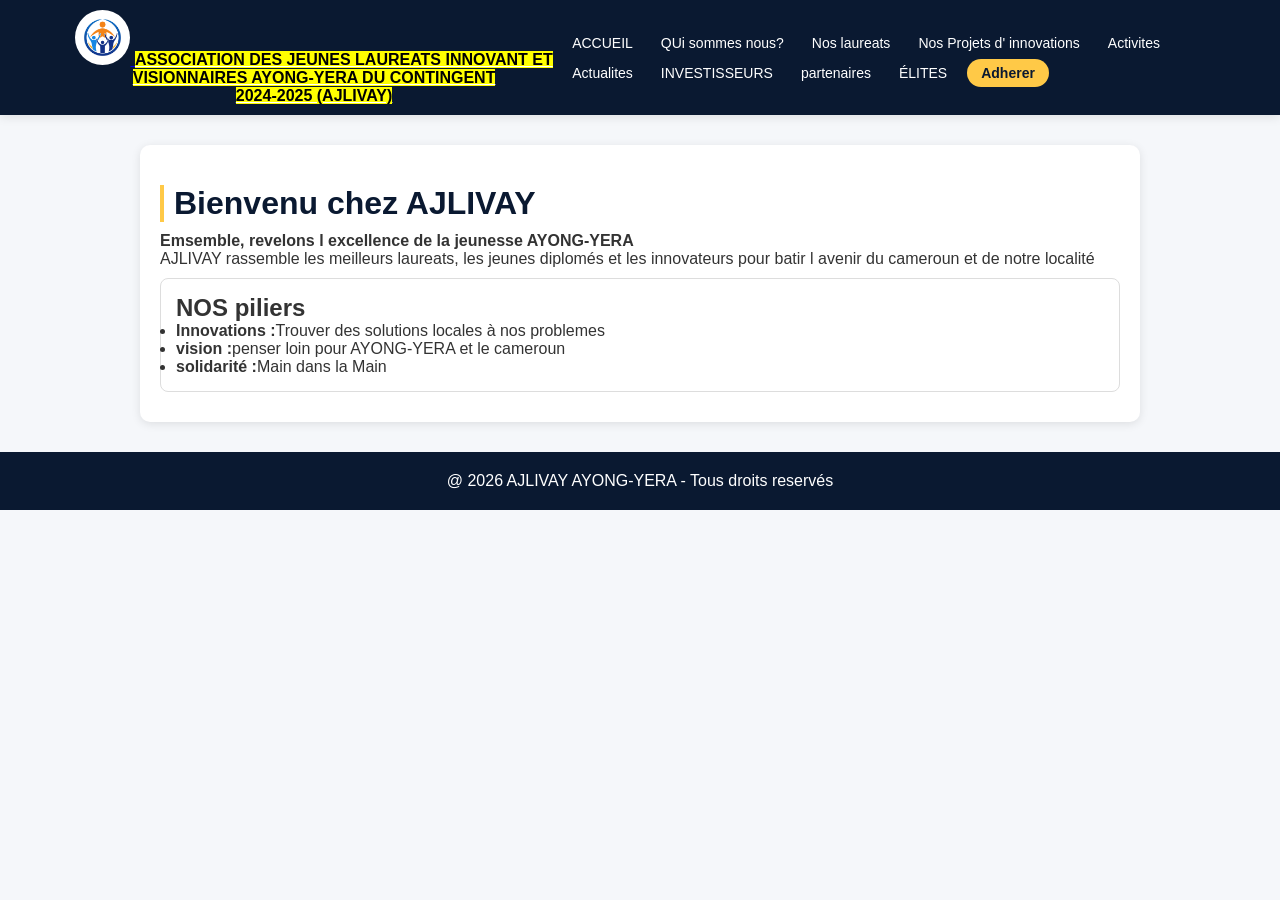
<file: index.html>
<!DOCTYPE html>
<html lang="en">
<head>
    <meta charset="UTF-8">
    <meta name="viewport" content="width=device-width, initial-scale=1.0">
    <link rel="stylesheet" href="sle.css">
    <title>ASSOCIATION DES JEUNES LAUREATS INNOVANT ET VISIONNAIRE AYONG-YERAP</title> 
</head>
<body>
  <header>
    <center>
    <p>
<a href="#" class= "logo">
    <img src="img.jpg" width="200" height="50" alt="ASSOCIATION DES JEUNES LAUREATS INNOVANT
ET VISIONNAIRE AYONG-YERAP" >
</a>
<strong>
<U><mark>
 ASSOCIATION DES JEUNES LAUREATS INNOVANT ET VISIONNAIRES AYONG-YERA DU CONTINGENT <br>
 2024-2025 (AJLIVAY)</u> </mark>
</strong>
</p>
</center>
<nav>
    <ul>
        <li>
            <a href="index.html">ACCUEIL</a>
        </li>
        <li><a href="qui sommes nous.html"> QUi sommes nous?</a> </li>
        <li><a href=" laureats.htm"> Nos laureats</a></li>
        <li><a href="innovations.html">Nos Projets d' innovations</a></li>
        <li><a href="activites .html">Activites</a></li>
        <li><a href="actualites.html">Actualites</a></li>
          <li><a href="investisseur.html">INVESTISSEURS</a></li>
        <li><a href="partenaireS.html">partenaires</a></li>
        <li><a href="elites.html">ÉLITES</a></li>
        <li><a href="adhesion.html" class="btn">Adherer</a></li>
    </ul>
</nav>
</header>
<main>
    <h1> Bienvenu chez AJLIVAY</h1>
    <P><Strong> Emsemble, revelons l excellence de la jeunesse AYONG-YERA</Strong></P>
    <p>AJLIVAY rassemble les meilleurs laureats, les jeunes diplomés et les innovateurs pour batir l avenir du cameroun 
        et de notre localité </p>
        <div class="card"><h2> NOS piliers</h2>
        <ul>
        <li><strong> Innovations :</strong>Trouver des solutions locales à nos problemes</li>
        <li><strong>vision :</strong>penser loin pour AYONG-YERA et le cameroun</li>
        <li><strong>solidarité :</strong>Main dans la Main</li>
    </ul>
    <div class="menu-toggle onlick="document.getElementById('navbar').classList.menu-toggle('active')">≡</div>
</main>
<footer><p>@ 2026 AJLIVAY AYONG-YERA - Tous droits reservés</p></footer>

</body>
</html>
</file>
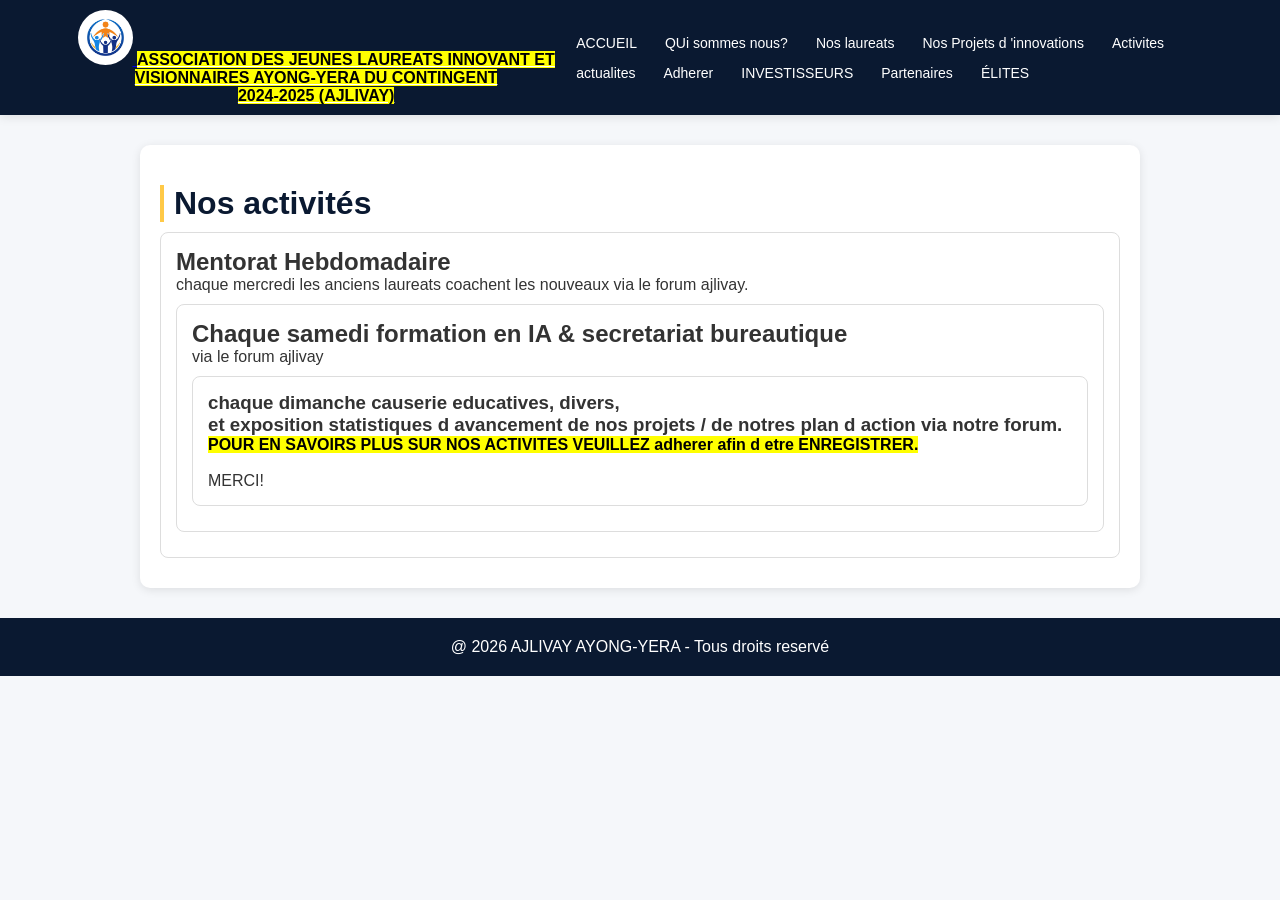
<file: activites.html>
<!DOCTYPE html>
<html lang="en">
<head>
    <meta charset="UTF-8">
    <meta name="viewport" content="width=device-width, initial-scale=1.0">
    <title>activites</title>
    <link rel="stylesheet" href="sle.css">
</head>
<body>
    <header>
    <center>
    <p>
<a href="#" class= "logo">
    <img src="img.jpg" width="200" height="50" alt="ASSOCIATION DES JEUNES LAUREATS INNOVANT
ET VISIONNAIRE AYONG-YERAP" >
</a>
<strong>
<U><mark>
 ASSOCIATION DES JEUNES LAUREATS INNOVANT ET VISIONNAIRES AYONG-YERA DU CONTINGENT <br>
 2024-2025 (AJLIVAY)</u> </mark>
</strong>
</p>
</center>
<nav>
    <ul>
        <li>
            <a href="index.html">ACCUEIL</a>
        </li>
        <li><a href="qui sommes nous.html"> QUi sommes nous?</a> </li>
        <li><a href=" laureats.htm"> Nos laureats</a></li>
        <li><a href="innovations.html">Nos Projets d 'innovations</a></li>
        <li><a href="activites .html">Activites</a></li>
        <li><a href="actualites.html">actualites</a></li>
        <li><a href="adhesion.html">Adherer</a></li>
        <li><a href="investisseurs.HTML">INVESTISSEURS</a></li>
        <li><a href="partenaireS.html">Partenaires</a></li>
        <li><a href="elites.html">ÉLITES</a></li>
    </ul>
</nav>
<div class="menu-toggle onlick="document.getElementById('navbar').classList.menu-toggle('active')">≡</div>
</header>     
</body>
<main>
    <h1><strong>Nos activités</strong></h1>
    <div class="card"><h2>Mentorat Hebdomadaire</h2><p>chaque mercredi les anciens laureats coachent les nouveaux
 via le forum ajlivay.
    </p>
    <div class="card"><h2> Chaque samedi formation en IA & secretariat bureautique</h2><p> via le 
        forum ajlivay </p>
        <div class="card"><h3>chaque dimanche causerie educatives, divers, <br>
            et exposition statistiques d avancement
            de nos projets / de notres plan d action via notre forum.
        </h3>
        <H4> <MARk>POUR EN SAVOIRS PLUS SUR NOS ACTIVITES VEUILLEZ adherer afin d etre ENREGISTRER.</MARk></H4><br>
        <p>MERCI!</p>
</main> 
<footer><p>@ 2026 AJLIVAY AYONG-YERA - Tous droits reservé</p></footer>
</body>

</html>
</file>
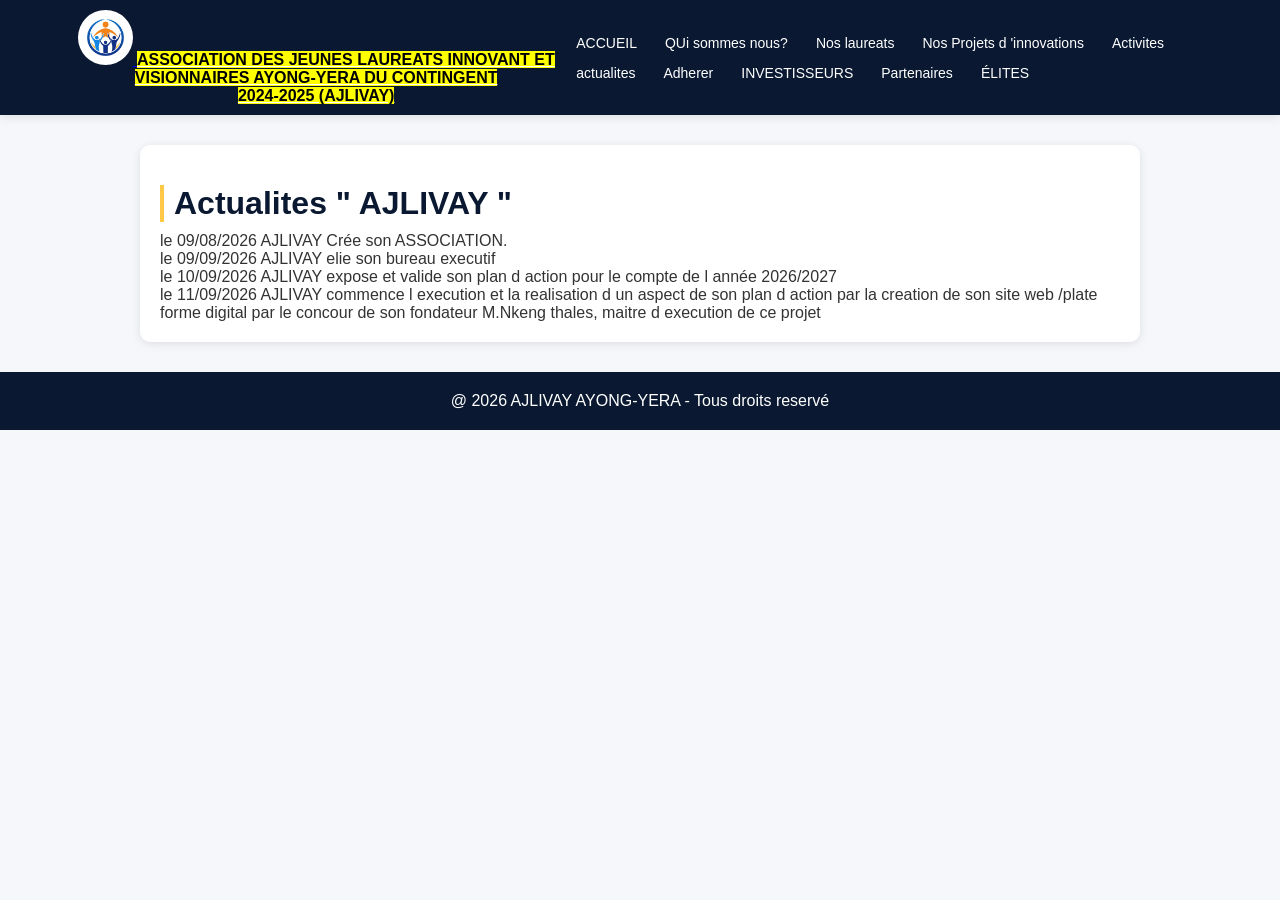
<file: actualites.html>
<!DOCTYPE html>
<html lang="en">
<head>
    <meta charset="UTF-8">
    <meta name="viewport" content="width=device-width, initial-scale=1.0">
    <link rel="stylesheet" href="sle.css">
    <title>actualites</title>
</head>
<body>
       <header>
    <center>
    <p>
<a href="#" class= "logo">
    <img src="img.jpg" width="200" height="50" alt="ASSOCIATION DES JEUNES LAUREATS INNOVANT
ET VISIONNAIRE AYONG-YERAP" >
</a>
<strong>
<U><mark>
 ASSOCIATION DES JEUNES LAUREATS INNOVANT ET VISIONNAIRES AYONG-YERA DU CONTINGENT <br>
 2024-2025 (AJLIVAY)</u> </mark>
</strong>
</p>
</center>
<nav>
    <ul>
        <li>
            <a href="index.html">ACCUEIL</a>
        </li>
        <li><a href="qui sommes nous.html"> QUi sommes nous?</a> </li>
        <li><a href=" laureats.htm"> Nos laureats</a></li>
        <li><a href="innovations.html">Nos Projets d 'innovations</a></li>
        <li><a href="activites .html">Activites</a></li>
        <li><a href="actualites.html">actualites</a></li>
        <li><a href="adhesion.html">Adherer</a></li>
        <li><a href="investisseurs.HTML">INVESTISSEURS</a></li>
        <li><a href="partenaireS.html">Partenaires</a></li>
        <li><a href="elites.html">ÉLITES</a></li>
    </ul>
</nav>
<div class="menu-toggle onlick="document.getElementById('navbar').classList.menu-toggle('active')">≡</div>
</header> 
<main>
    <h1><strong>Actualites  " AJLIVAY "</strong></h1><p>le 09/08/2026 AJLIVAY Crée son ASSOCIATION. <br>
    le 09/09/2026 AJLIVAY elie son bureau executif <br>
le 10/09/2026 AJLIVAY expose et valide son plan d action pour le compte de l année 2026/2027 <br>
le 11/09/2026 AJLIVAY commence l execution et la realisation d un aspect de son plan d action par la creation de 
son site web /plate forme digital par le concour de son fondateur M.Nkeng thales, maitre  d execution de
ce projet </p>
</main>
<footer><p>@ 2026 AJLIVAY AYONG-YERA - Tous droits reservé</p></footer>
</body>
</html>
</file>
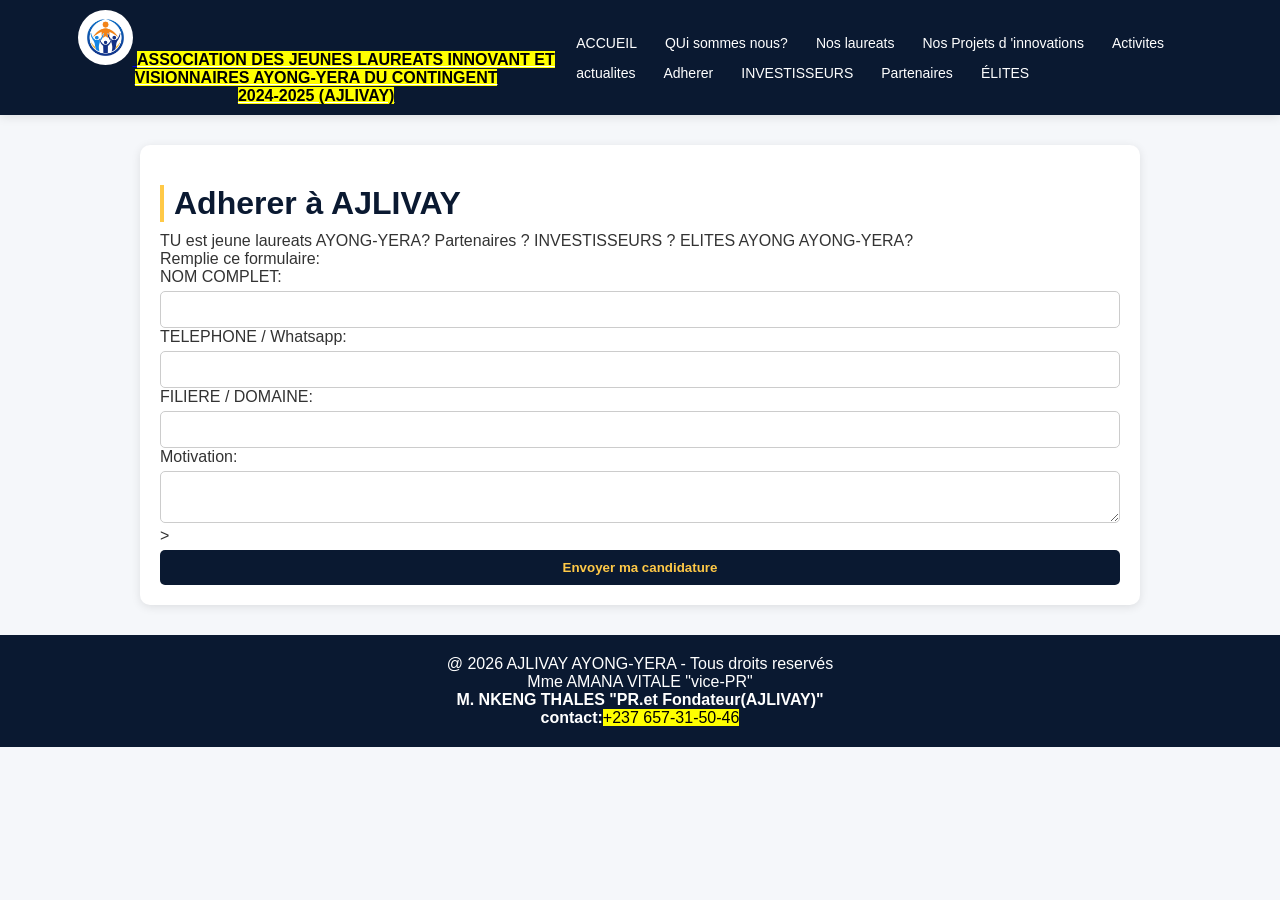
<file: adhesion.html>
<!DOCTYPE html>
<html lang="en">
<head>
    <meta charset="UTF-8">
    <meta name="viewport" content="width=device-width, initial-scale=1.0">
    <link rel="stylesheet" href="sle.css">
    <title>Adherer</title>
</head>
<body>
     <header>
    <center>
    <p>
<a href="#" class= "logo">
    <img src="img.jpg" width="200" height="50" alt="ASSOCIATION DES JEUNES LAUREATS INNOVANT
ET VISIONNAIRE AYONG-YERAP" >
</a>
<strong>
<U><mark>
 ASSOCIATION DES JEUNES LAUREATS INNOVANT ET VISIONNAIRES AYONG-YERA DU CONTINGENT <br>
 2024-2025 (AJLIVAY)</u> </mark>
</strong>
</p>
</center>
<nav>
    <ul>
        <li>
            <a href="index.html">ACCUEIL</a>
        </li>
        <li><a href="qui sommes nous.html"> QUi sommes nous?</a> </li>
        <li><a href=" laureats.htm"> Nos laureats</a></li>
        <li><a href="innovations.html">Nos Projets d 'innovations</a></li>
        <li><a href="activites .html">Activites</a></li>
        <li><a href="actualites.html">actualites</a></li>
        <li><a href="adhesion.html">Adherer</a></li>
        <li><a href="investisseur.html">INVESTISSEURS</a></li>
        <li><a href="partenaire.html">Partenaires</a></li>
        <li><a href="elites.html">ÉLITES</a></li>
    </ul>
</nav>
<div class="menu-toggle onlick="document.getElementById('navbar').classList.menu-toggle('active')">≡</div>
</header>
<main>
    <h1>Adherer à AJLIVAY</h1>
    <P>TU est jeune laureats AYONG-YERA? Partenaires ? INVESTISSEURS ? ELITES AYONG AYONG-YERA? <br>Remplie ce formulaire:</P>
    <form action="https://formsubmit.Co/contact.ajlivay237@gmail.com" method="post">
        <p>NOM COMPLET: <input type="text" name="nom" required></p>
        <p>TELEPHONE / Whatsapp: <input type="Tel" name="telepone" required></p>
        <P> FILIERE / DOMAINE: <input type="text" name="FILIERE / DOMAINE" required></P>
        <p>Motivation: <textarea name="message" required></textarea></p>
        <!--option cachees-->>
        <input type="hidden" name="subjet" value="Nouvelle candidature AJLIVAY!">
        <input type="hidden" name="_captcha" value="false">
        <P><input type="submit" value="Envoyer ma candidature"></P>
    </form>
</main>

<footer><p>@ 2026 AJLIVAY AYONG-YERA - Tous droits reservés <br>Mme AMANA VITALE "vice-PR"</b><br>
      <b>M. NKENG THALES "PR.et Fondateur(AJLIVAY)"</b> <br><strong>contact:</strong><mark>+237 657-31-50-46 </mark>
    </p>
</p></footer>
</body>
</html>
</file>
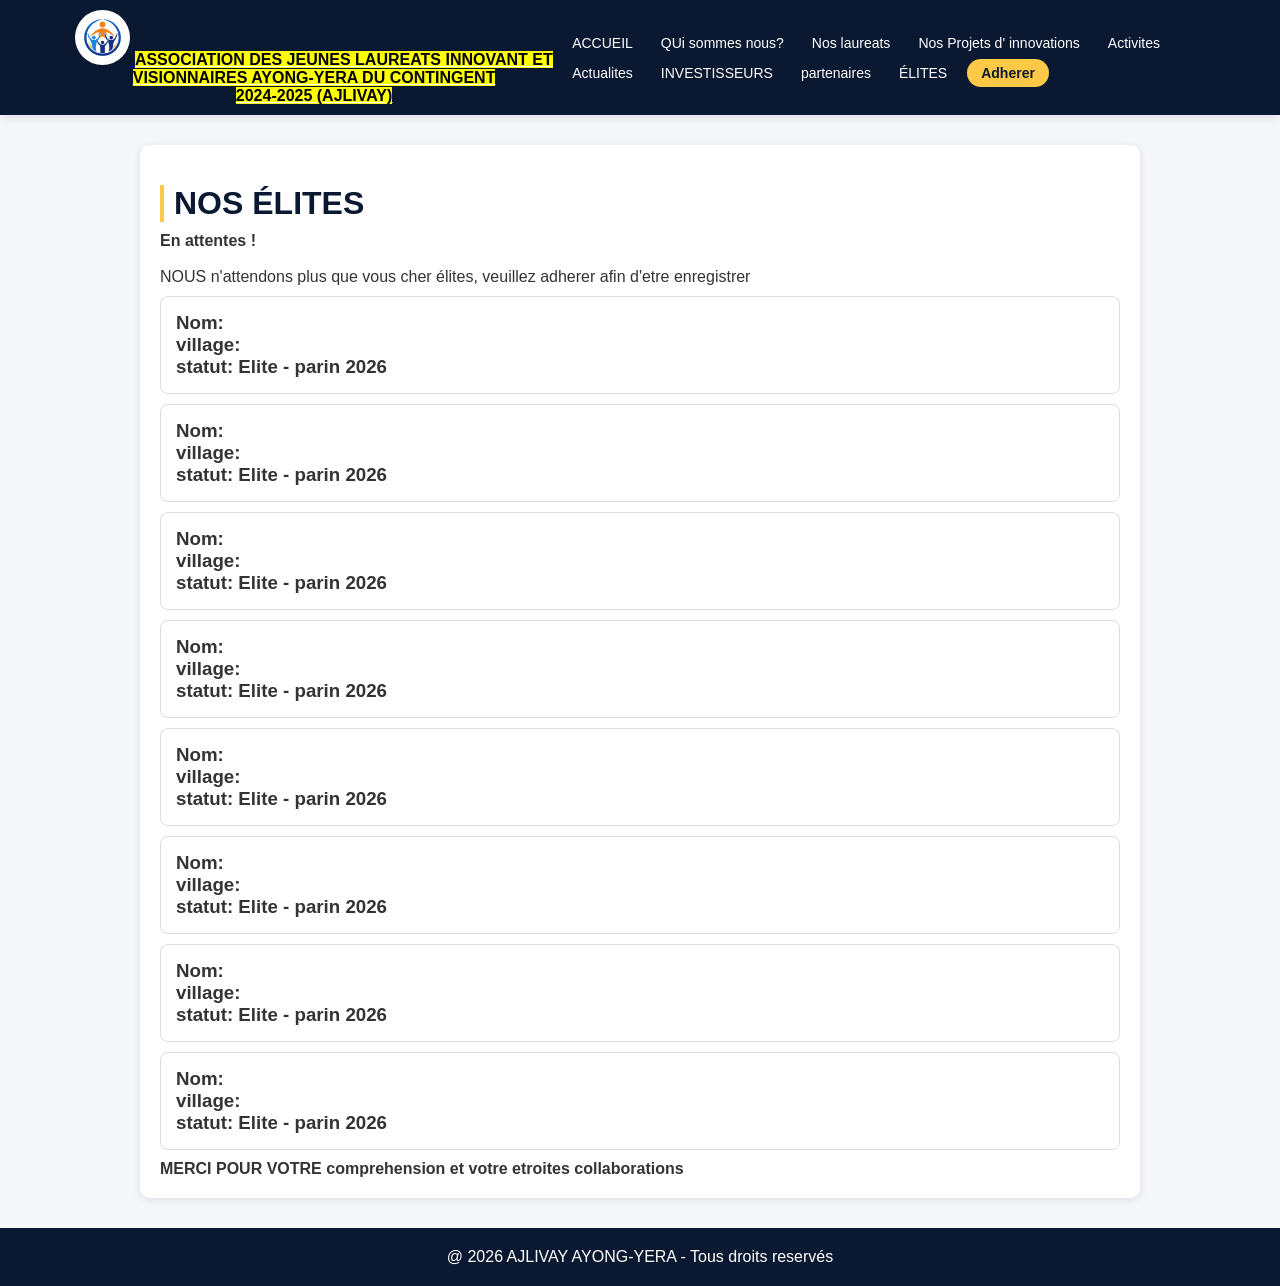
<file: Elites.html>
<!DOCTYPE html>
<html lang="en">
<head>
    <meta charset="UTF-8">
    <meta name="viewport" content="width=device-width, initial-scale=1.0">
    <link rel="stylesheet" href="sle.css">
    <title>Elites</title>
</head>
<body>
    <header>
    <center>
    <p>
<a href="#" class= "logo">
    <img src="img.jpg" width="200" height="50" alt="ASSOCIATION DES JEUNES LAUREATS INNOVANT
ET VISIONNAIRE AYONG-YERAP" >
</a>
<strong>
<U><mark>
 ASSOCIATION DES JEUNES LAUREATS INNOVANT ET VISIONNAIRES AYONG-YERA DU CONTINGENT <br>
 2024-2025 (AJLIVAY)</u> </mark>
</strong>
</p>
</center>
<nav>
    <ul>
        <li>
            <a href="index.html">ACCUEIL</a>
        </li>
        <li><a href="qui sommes nous.html"> QUi sommes nous?</a> </li>
        <li><a href=" laureats.htm"> Nos laureats</a></li>
        <li><a href="innovations.html">Nos Projets d' innovations</a></li>
        <li><a href="activites .html">Activites</a></li>
        <li><a href="actualites.html">Actualites</a></li>
          <li><a href="investisseur.html">INVESTISSEURS</a></li>
        <li><a href="partenaire.html">partenaires</a></li>
        <li><a href="elites.html">ÉLITES</a></li>
        <li><a href="adhesion.html" class="btn">Adherer</a></li>
    </ul>
</nav>
</header>
 <main>
    <h1>NOS ÉLITES</h1><p><strong>En attentes !</strong></p><br><p>NOUS n'attendons plus que vous cher élites,
         veuillez adherer afin d'etre enregistrer </p>
         <div class="card">
            <h3>Nom:
              <p>village:</p> 
              <p>statut: Elite - parin 2026</p>
            </h3>
         </div><div class="card">
            <h3>Nom:
              <p>village:</p> 
              <p>statut: Elite - parin 2026</p>
            </h3>
         </div><div class="card">
            <h3>Nom:
              <p>village:</p> 
              <p>statut: Elite - parin 2026</p>
            </h3>
         </div><div class="card">
            <h3>Nom:
              <p>village:</p> 
              <p>statut: Elite - parin 2026</p>
            </h3>
         </div></div><div class="card">
            <h3>Nom:
              <p>village:</p> 
              <p>statut: Elite - parin 2026</p>
            </h3>
         </div></div><div class="card">
            <h3>Nom:
              <p>village:</p> 
              <p>statut: Elite - parin 2026</p>
            </h3>
         </div></div><div class="card">
            <h3>Nom:
              <p>village:</p> 
              <p>statut: Elite - parin 2026</p>
            </h3>
         </div></div><div class="card">
            <h3>Nom:
              <p>village:</p> 
              <p>statut: Elite - parin 2026</p>
            </h3>
         </div>

       <b> MERCI POUR VOTRE comprehension et votre etroites collaborations </b></p>
</main>
<footer><p>@ 2026 AJLIVAY AYONG-YERA - Tous droits reservés</p></footer>
</body>
</html>
</file>
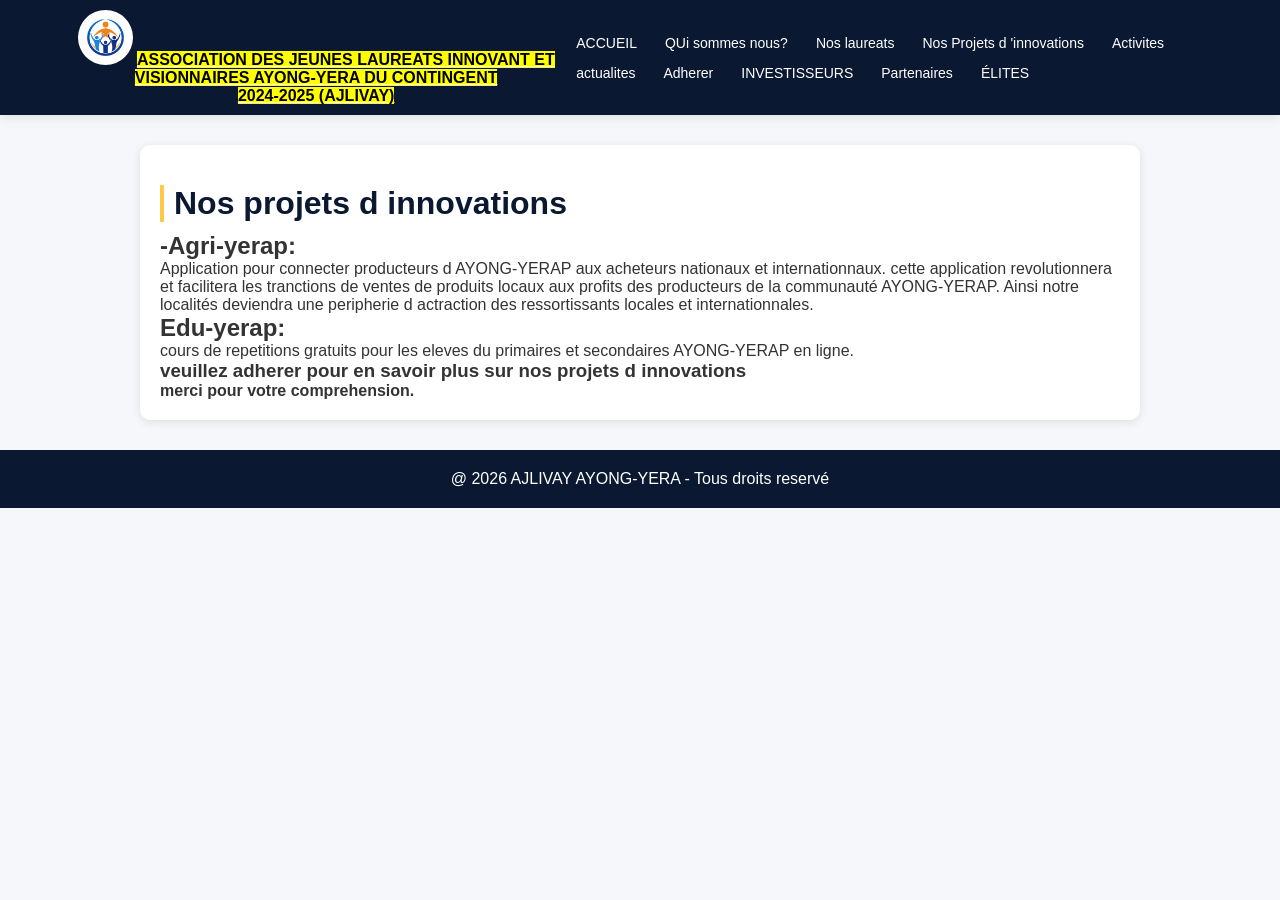
<file: innovations.html>
<!DOCTYPE html>
<html lang="en">
<head>
    <meta charset="UTF-8">
    <meta name="viewport" content="width=device-width, initial-scale=1.0">
    <link rel="stylesheet" href="sle.css">
    <title>projet innovations</title>
</head>
<body>
      <header>
    <center>
    <p>
<a href="#" class= "logo">
    <img src="img.jpg" width="200" height="50" alt="ASSOCIATION DES JEUNES LAUREATS INNOVANT
ET VISIONNAIRE AYONG-YERAP" >
</a>
<strong>
<U><mark>
 ASSOCIATION DES JEUNES LAUREATS INNOVANT ET VISIONNAIRES AYONG-YERA DU CONTINGENT <br>
 2024-2025 (AJLIVAY)</u> </mark>
</strong>
</p>
</center>
<nav>
    <ul>
        <li>
            <a href="index.html">ACCUEIL</a>
        </li>
        <li><a href="qui sommes nous.html"> QUi sommes nous?</a> </li>
        <li><a href=" laureats.htm"> Nos laureats</a></li>
        <li><a href="innovations.html">Nos Projets d 'innovations</a></li>
        <li><a href="activites .html">Activites</a></li>
        <li><a href="actualites.html">actualites</a></li>
        <li><a href="adhesion.html">Adherer</a></li>
        <li><a href="investisseurs.HTML">INVESTISSEURS</a></li>
        <li><a href="partenaireS.html">Partenaires</a></li>
        <li><a href="elites.html">ÉLITES</a></li>
    </ul>
</nav>
<div class="menu-toggle onlick="document.getElementById('navbar').classList.menu-toggle('active')">≡</div>
</header> 
<main>
    <h1><strong>Nos projets d innovations</strong></h1>
    <h2>-Agri-yerap:</h2>Application pour connecter producteurs d AYONG-YERAP aux acheteurs nationaux et internationnaux.
    cette application revolutionnera et facilitera les tranctions de ventes de produits locaux aux profits des 
    producteurs de la communauté AYONG-YERAP. Ainsi notre localités deviendra une peripherie d actraction des
    ressortissants locales et internationnales.
    <h2> Edu-yerap:</h2> <p> cours de repetitions gratuits pour les eleves du primaires et secondaires AYONG-YERAP
         en ligne. </p>
<h3><strong>veuillez adherer pour en savoir plus sur nos projets d innovations</strong></h3>
<p><b>merci pour votre comprehension.</b></p>
</main>
<footer><p>@ 2026 AJLIVAY AYONG-YERA - Tous droits reservé</footer>
</body>
</html>
</file>
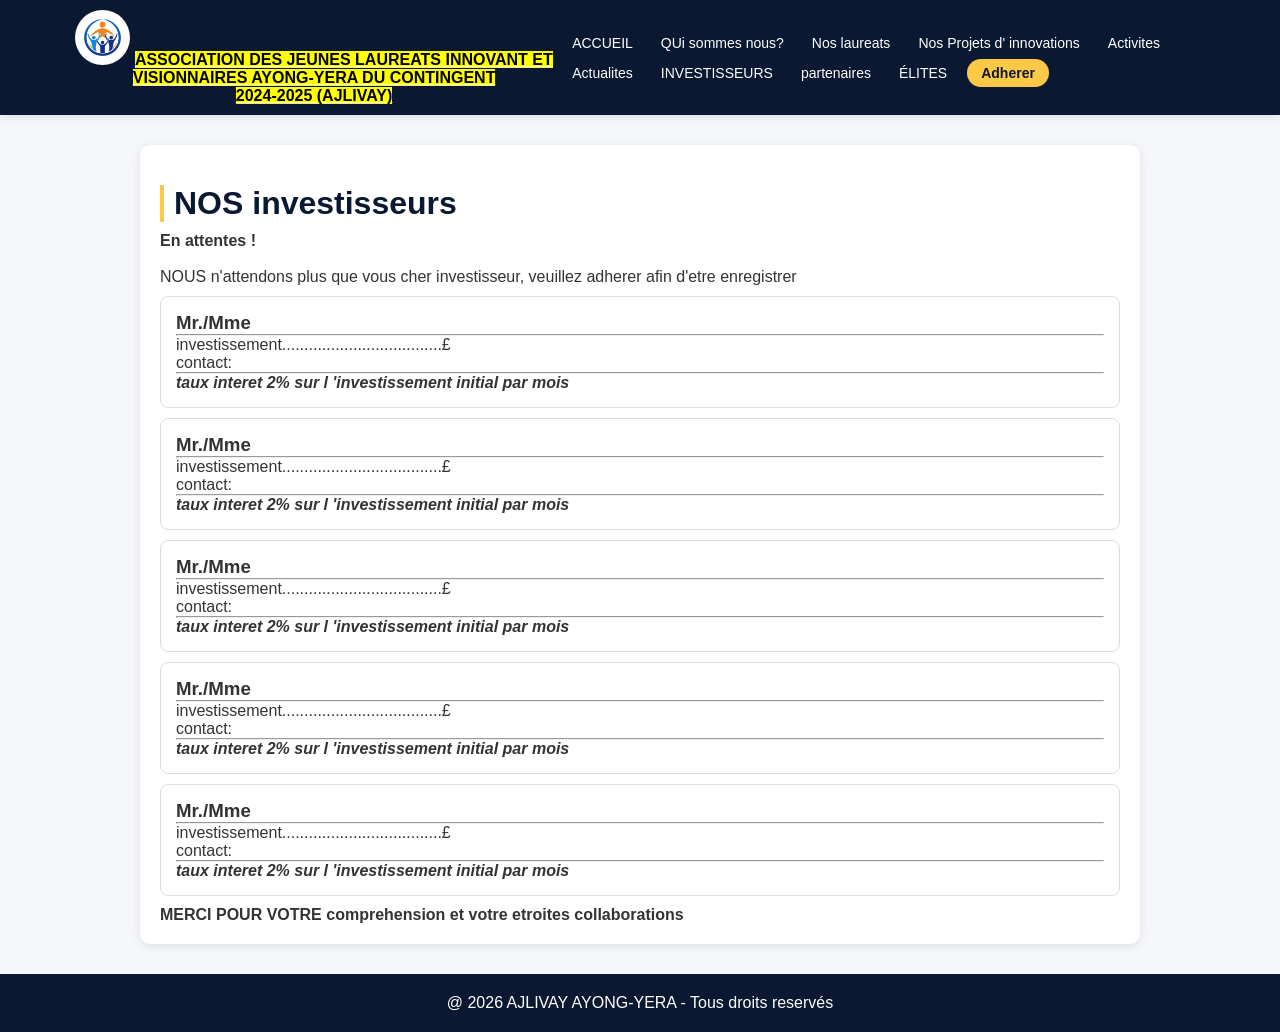
<file: investisseur.html>
<!DOCTYPE html>
<html lang="en">
<head>
    <meta charset="UTF-8">
    <meta name="viewport" content="width=device-width, initial-scale=1.0">
    <link rel="stylesheet" href="sle.css">
    <title>INVESTISSEUR</title>
</head>
<body>
    <header>
    <center>
    <p>
<a href="#" class= "logo">
    <img src="img.jpg" width="200" height="50" alt="ASSOCIATION DES JEUNES LAUREATS INNOVANT
ET VISIONNAIRE AYONG-YERAP" >
</a>
<strong>
<U><mark>
 ASSOCIATION DES JEUNES LAUREATS INNOVANT ET VISIONNAIRES AYONG-YERA DU CONTINGENT <br>
 2024-2025 (AJLIVAY)</u> </mark>
</strong>
</p>
</center>
<nav>
    <ul>
        <li>
            <a href="index.html">ACCUEIL</a>
        </li>
        <li><a href="qui sommes nous.html"> QUi sommes nous?</a> </li>
        <li><a href=" laureats.htm"> Nos laureats</a></li>
        <li><a href="innovations.html">Nos Projets d' innovations</a></li>
        <li><a href="activites .html">Activites</a></li>
        <li><a href="actualites.html">Actualites</a></li>
          <li><a href="investisseur.html">INVESTISSEURS</a></li>
        <li><a href="partenaire.html">partenaires</a></li>
        <li><a href="elites.html">ÉLITES</a></li>
        <li><a href="adhesion.html" class="btn">Adherer</a></li>
    </ul>
</nav>
<div class="menu-toggle onlick="document.getElementById('navbar').classList.menu-toggle('active')">≡</div>
</header>
<main>
    <h1>NOS investisseurs</h1><p><strong>En attentes !</strong></p><br><p>NOUS n'attendons plus 
        que vous cher investisseur,
         veuillez adherer afin d'etre enregistrer </p>
         <div class="card">
            <h3>
           Mr./Mme <hr>
         </h3>
         <p>investissement....................................£ </p>
         <p>contact: <hr> </p>
         <p><b><em>taux interet 2% sur  l 'investissement initial par mois</em></b></p>
        </div>
        <div class="card">
            <h3>
           Mr./Mme <hr>
         </h3>
         <p>investissement....................................£ </p>
         <p>contact: <hr> </p>
         <p><b><em>taux interet 2% sur  l 'investissement initial par mois</em></b></p>
        </div><div class="card">
            <h3>
           Mr./Mme <hr>
         </h3>
         <p>investissement....................................£ </p>
         <p>contact: <hr> </p>
         <p><b><em>taux interet 2% sur  l 'investissement initial par mois</em></b></p>
        </div><div class="card">
            <h3>
           Mr./Mme <hr>
         </h3>
         <p>investissement....................................£ </p>
         <p>contact: <hr> </p>
         <p><b><em>taux interet 2% sur  l 'investissement initial par mois</em></b></p>
        </div><div class="card">
            <h3>
           Mr./Mme <hr>
         </h3>
         <p>investissement....................................£ </p>
         <p>contact: <hr> </p>
         <p><b><em>taux interet 2% sur  l 'investissement initial par mois</em></b></p>
        </div>
       <b> MERCI POUR VOTRE comprehension et votre etroites collaborations </b></p>
</main>
<footer><p>@ 2026 AJLIVAY AYONG-YERA - Tous droits reservés</p></footer>
    
</body>
</file>
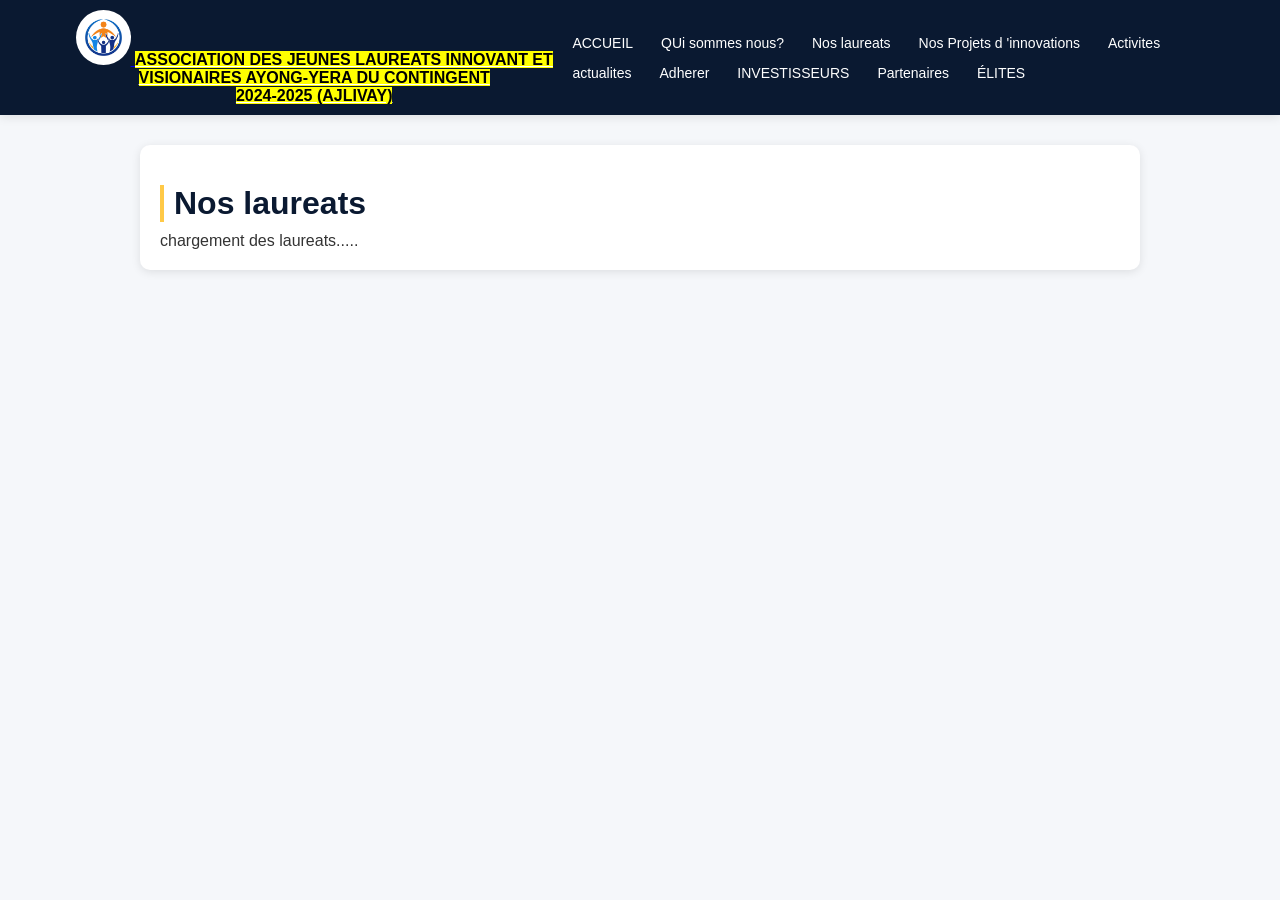
<file: laureat.html>
<!DOCTYPE html>
<html lang="en">
<head>
    <meta charset="UTF-8">
    <meta name="viewport" content="width=device-width, initial-scale=1.0">
    <link rel="stylesheet" href="sle.css">
    <title>laureats</title>
</head>
<body>
  <header>
    <center>
    <p>
<a href="#" class= "logo">
    <img src="img.jpg" width="200" height="50" alt="ASSOCIATION DES JEUNES LAUREATS INNOVANT
ET VISIONNAIRE AYONG-YERAP" >
</a>
<strong>
<U><mark>
 ASSOCIATION DES JEUNES LAUREATS INNOVANT ET VISIONAIRES AYONG-YERA DU CONTINGENT <br>
 2024-2025 (AJLIVAY)</u> </mark>
</strong>
</p>
</center>
<nav>
    <ul>
        <li>
            <a href="index.html">ACCUEIL</a>
        </li>
        <li><a href="qui sommes nous.html"> QUi sommes nous?</a> </li>
        <li><a href=" laureats.htm"> Nos laureats</a></li>
        <li><a href="innovations.html">Nos Projets d 'innovations</a></li>
        <li><a href="activites .html">Activites</a></li>
        <li><a href="actualites.html">actualites</a></li>
        <li><a href="adhesion.html">Adherer</a></li>
        <li><a href="investisseurs.HTML">INVESTISSEURS</a></li>
        <li><a href="partenaireS.html">Partenaires</a></li>
        <li><a href="elites.html">ÉLITES</a></li>
    </ul>
</nav>
<div class="menu-toggle onlick="document.getElementById('navbar').classList.menu-toggle('active')">≡</div>
</header> 
<main><H1>Nos laureats </H1> 
<div class="grid" id="listes - laureats"> chargement des laureats.....</div>
<script>
    const Lien_CSV =
    fetch(Lien_CSV)
    .then(r => r.text())
    .then(data => {
        let html="";
        // ON saute la ligne 1 (les titres)
        data.split("/n").slice(1).forEach(ligne =>{
            let cols=ligne.solit(",");
            let domaine =cols[2];
            let statut=cols[3];
            //si le statut est accepter, on crée la carte
            if(statut && statut.trim() == "Acepté") {
                html +=
                 <div class="card">
            <h3>${nom}</h3>
              <p>projet: ${domaine} </p> 
               <a href="https://chat.Whatsapp.com/ "class="btn-Whatsapp">Rejoindre notre forum Whatsapp</a>
            
         </div> ;
    }
    });
    document.getElementById("listes-laureats").innerHTML = html //"Aucun laureats pour le moment";
    });
</script>
</body>
</html>
</file>
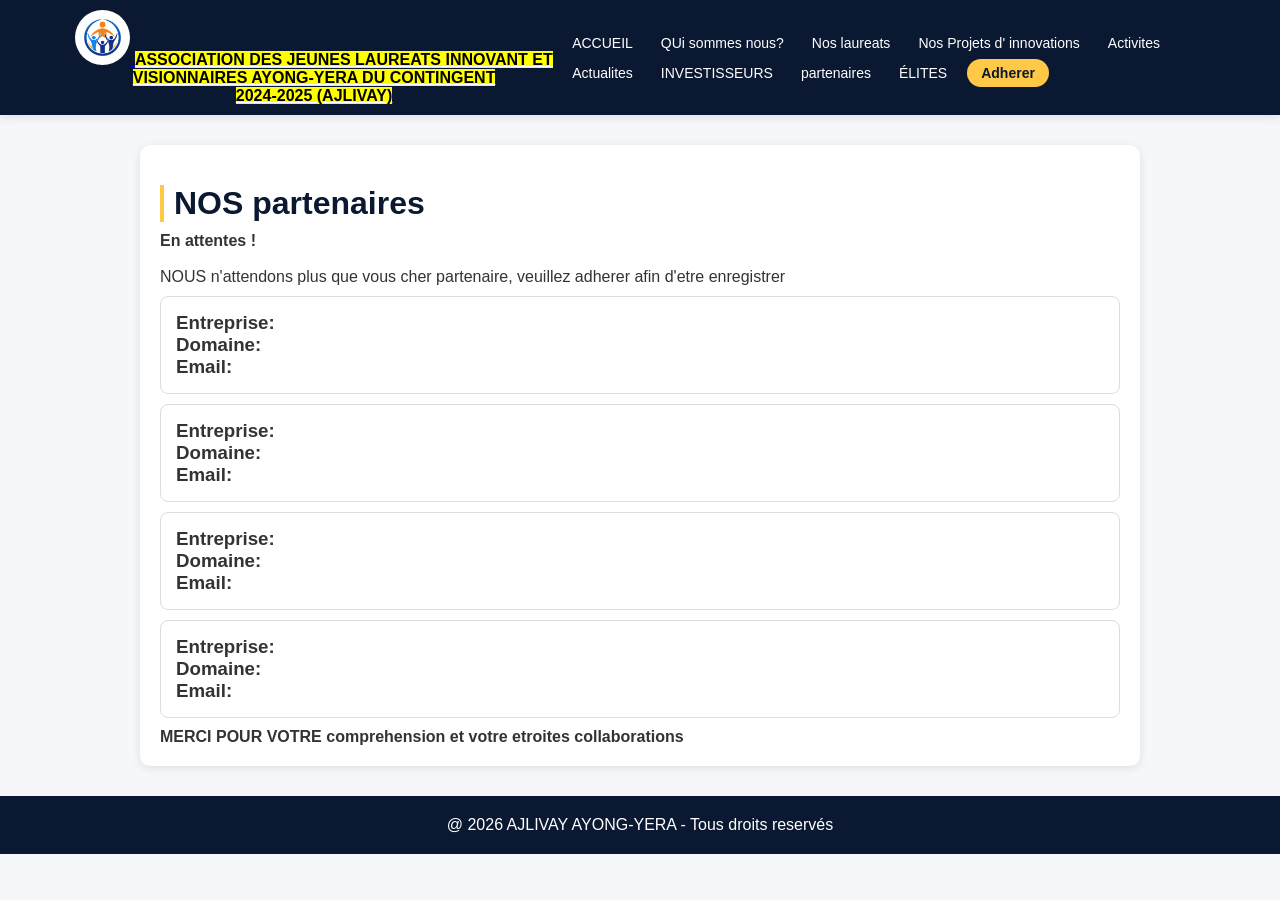
<file: partenaire.html>
<!DOCTYPE html>
<html lang="en">
<head>
    <meta charset="UTF-8">
    <meta name="viewport" content="width=device-width, initial-scale=1.0">
    <link rel="stylesheet" href="sle.css">
    <title>partenaires</title>
</head>
<body>
    <header>
    <center>
    <p>
<a href="#" class= "logo">
    <img src="img.jpg" width="200" height="50" alt="ASSOCIATION DES JEUNES LAUREATS INNOVANT
ET VISIONNAIRE AYONG-YERAP" >
</a>
<strong>
<U><mark>
 ASSOCIATION DES JEUNES LAUREATS INNOVANT ET VISIONNAIRES AYONG-YERA DU CONTINGENT <br>
 2024-2025 (AJLIVAY)</u> </mark>
</strong>
</p>
</center>
<nav>
    <ul>
        <li>
            <a href="index.html">ACCUEIL</a>
        </li>
        <li><a href="qui sommes nous.html"> QUi sommes nous?</a> </li>
        <li><a href=" laureats.htm"> Nos laureats</a></li>
        <li><a href="innovations.html">Nos Projets d' innovations</a></li>
        <li><a href="activites .html">Activites</a></li>
        <li><a href="actualites.html">Actualites</a></li>
          <li><a href="main.html">INVESTISSEURS</a></li>
        <li><a href="partenaire.html">partenaires</a></li>
        <li><a href="elites.html">ÉLITES</a></li>
        <li><a href="adhesion.html" class="btn">Adherer</a></li>
    </ul>
</nav>
<div class="menu-toggle onlick="document.getElementById('navbar').classList.menu-toggle('active')">≡</div>
</header>
 <main>
    <h1>NOS partenaires</h1><p><strong>En attentes !</strong></p><br><p>NOUS n'attendons plus 
        que vous cher partenaire,
         veuillez adherer afin d'etre enregistrer </p>
         <div class="card">
            <h3>Entreprise:
              <p>Domaine:</p> 
              <p>Email: </p>
            </h3>
         </div>
          <div class="card">
            <h3>Entreprise:
              <p>Domaine:</p> 
              <p>Email: </p>
            </h3>
         </div> <div class="card">
            <h3>Entreprise:
              <p>Domaine:</p> 
              <p>Email: </p>
            </h3>
         </div> <div class="card">
            <h3>Entreprise:
              <p>Domaine:</p> 
              <p>Email: </p>
            </h3>
         </div>
       <b> MERCI POUR VOTRE comprehension et votre etroites collaborations </b></p>
</main>
<footer><p>@ 2026 AJLIVAY AYONG-YERA - Tous droits reservés</p></footer>
</body>
</html>
</body>
</html>
</file>
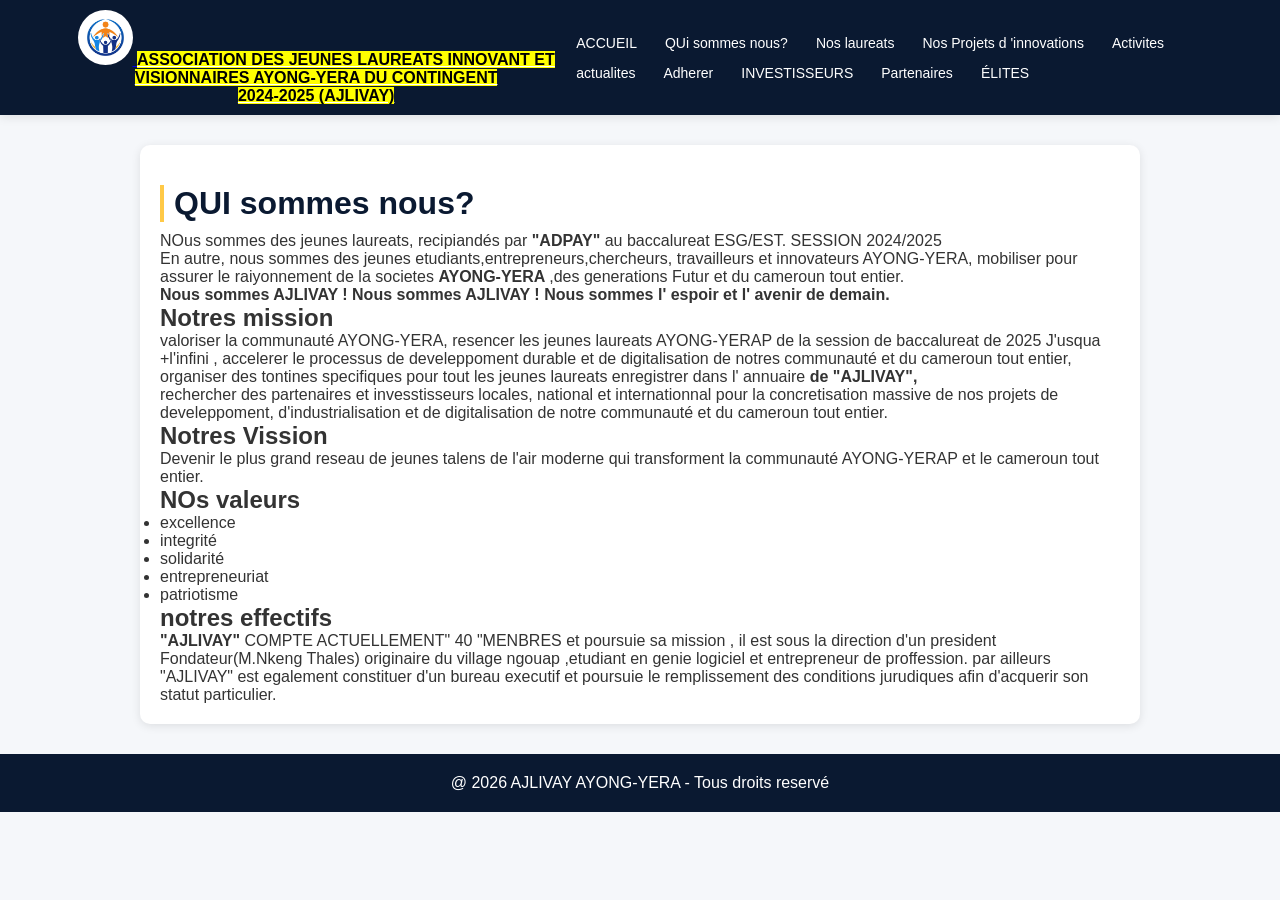
<file: qui sommes nous.html>
<!DOCTYPE html>
<html lang="en">
<head>
    <meta charset="UTF-8">
    <meta name="viewport" content="width=device-width, initial-scale=1.0">
    <link rel="stylesheet" href="sle.css">
    <title>Qui sommes nous?</title>
</head>
<body>
      <header>
    <center>
    <p>
<a href="#" class= "logo">
    <img src="img.jpg" width="200" height="50" alt="ASSOCIATION DES JEUNES LAUREATS INNOVANT
ET VISIONNAIRE AYONG-YERAP" >
</a>
<strong>
<U><mark>
 ASSOCIATION DES JEUNES LAUREATS INNOVANT ET VISIONNAIRES AYONG-YERA DU CONTINGENT <br>
 2024-2025 (AJLIVAY)</u> </mark>
</strong>
</p>
</center>
<nav>
    <ul>
        <li>
            <a href="index.html">ACCUEIL</a>
        </li>
        <li><a href="qui sommes nous.html"> QUi sommes nous?</a> </li>
        <li><a href=" laureats.htm"> Nos laureats</a></li>
        <li><a href="innovations.html">Nos Projets d 'innovations</a></li>
        <li><a href="activites .html">Activites</a></li>
        <li><a href="actualites.html">actualites</a></li>
        <li><a href="adhesion.html">Adherer</a></li>
        <li><a href="investisseurs.HTML">INVESTISSEURS</a></li>
        <li><a href="partenaireS.html">Partenaires</a></li>
        <li><a href="elites.html">ÉLITES</a></li>
    </ul>
</nav><div class="menu-toggle onlick="document.getElementById('navbar').classList.menu-toggle('active')">≡</div>

</header>
<main>
    <h1>QUI sommes nous?</h1><P>NOus sommes des jeunes laureats, recipiandés par <b>"ADPAY"</b> au baccalureat ESG/EST.
         SESSION 2024/2025 <br>En autre, nous sommes des jeunes etudiants,entrepreneurs,chercheurs, travailleurs et innovateurs 
         AYONG-YERA, mobiliser pour assurer le raiyonnement de la societes <b>AYONG-YERA </b>,des generations Futur et du
         cameroun tout entier. <br>
         <STrong>
         Nous sommes AJLIVAY ! Nous sommes AJLIVAY ! Nous sommes l' espoir et l' avenir de demain. </strong>

    </P>
    <h2>Notres mission</h2><p>valoriser la communauté AYONG-YERA, resencer les jeunes laureats AYONG-YERAP
        de la session de baccalureat de  2025 J'usqua +l'infini , accelerer le processus de develeppoment durable et de digitalisation 
        de notres communauté et du cameroun tout entier,
        organiser des tontines specifiques pour tout les jeunes laureats enregistrer dans l' annuaire <b>
            de "AJLIVAY", <br>
        </b> rechercher des partenaires et invesstisseurs locales, national et internationnal pour la concretisation
        massive de nos projets de develeppoment, d'industrialisation et de digitalisation de notre communauté
        et du cameroun tout entier.
    </p>
    <h2>Notres Vission</h2><p>Devenir le plus grand reseau de jeunes talens de l'air moderne qui transforment la 
        communauté AYONG-YERAP et le cameroun tout entier.
    </p>
    <h2>NOs valeurs</h2><ul><li>excellence</li>
    <li>integrité
    </li>
<li>solidarité</li>
<li>entrepreneuriat</li>
<li>patriotisme</li></ul>
<h2> notres effectifs</h2><p><B>"AJLIVAY"</B> COMPTE ACTUELLEMENT" 40 "MENBRES et poursuie sa mission , il est sous la direction
d'un president Fondateur(M.Nkeng Thales) originaire du village ngouap
 ,etudiant en genie logiciel et entrepreneur de proffession. par ailleurs "AJLIVAY" est egalement constituer d'un
bureau executif et poursuie le remplissement des conditions jurudiques afin d'acquerir son statut particulier.</p>
    
</main>
<footer><p>@ 2026 AJLIVAY AYONG-YERA - Tous droits reservé</p></footer>
</body>
</html>
</file>
<file: sle.css>
*{
    margin: 0;
    padding: 0;
    box-sizing: border-box;
    font-family: Arial, sans-serif;
}
body{background-color: #f5f7fa;
    color: #333;
}
header{
    background: #0A1931;
    color: white;
    padding: 10px 5%;
    display: flex;
    justify-content: space-between;
    align-items: center;
    position: sticky;
    top: 0;
    box-shadow: 0 2PX 10PX rgba(0, 0, 0, 0.1);
    z-index: 1000;
}
logo{
    display: flex;
    align-items: center;
    gap: 10px;
    color: #ffc947;
    text-decoration: none;
    font-weight: bold;
    font-size: 20PX;
}
.logo img{
    height: 55px;
    width: 55PX;
    background-color: white;
    border-radius: 50%;
    padding: 3px;
}
nav ul{
    list-style: none;
    display: flex;
    gap: 12px;
    align-items: center;
    margin: 0;
    padding: 0;
    flex-wrap: wrap;
    align-items: center;
}
nav a {
    color: white;
    text-decoration: none;
    padding: 8px 12px;
    border-radius: 5px;
}
nav ul li a{
    text-decoration: none;
    color: white;
    font-size: 14PX;
    font-weight: 500;
    padding: 6PX 8PX;
    white-space: nowrap;
}
nav a:hover{
    background: #ffc947;
    color: #0A1931;
}
.btn{
    background: #ffc947;
    color: #0A1931;
    border-radius: 20px;
    padding: 6PX 14px;
    font-weight: bold;
}
main{
    max-width: 1000px;
    margin: 30px auto;
    padding: 20px;
    background: white;
    border-radius: 10px;
    box-shadow: 0 2px 10px rgba(0, 0, 0, 0.1);
}
h1{
    color:#0A1931;
    margin: 20px 0 10px;
    border-left: 4px solid #ffc947;
    padding-left: 10px;
}
 footer{
    background: #0A1931;
    color: white;
    text-align: center;
    padding: 20PX;
    margin-top: 30px;
 }
 .card{
    border: 1px solid #ddd;
    padding: 15px;
    border-radius: 8px;
    margin: 10px 0;
 }
 input, textarea{
    width: 100%;
    padding: 10px;
    margin-top: 5px;
    border: 1px solid #ccc;
    border-radius: 5px;
 }
 input[ type=submit] {
    background: #0A1931;
    color: #ffc947;
    border: none;
    cursor: pointer;
    font-weight: bold;
 }
 .menu-toggle{
    display: none;
    font-size: 28PX;
    cursor: pointer;
 } 
@media (max-width: 900PX)
  {
    nav ul {
      gap: 8PX ;}
      nav ul li a { font-size: 13px}
    }
   @media (max-width: 600PX)     {
    nav {display: none;}
    .menu-toggle{display: block;}
              nav ul{ flex-direction: column;}}
</file>
